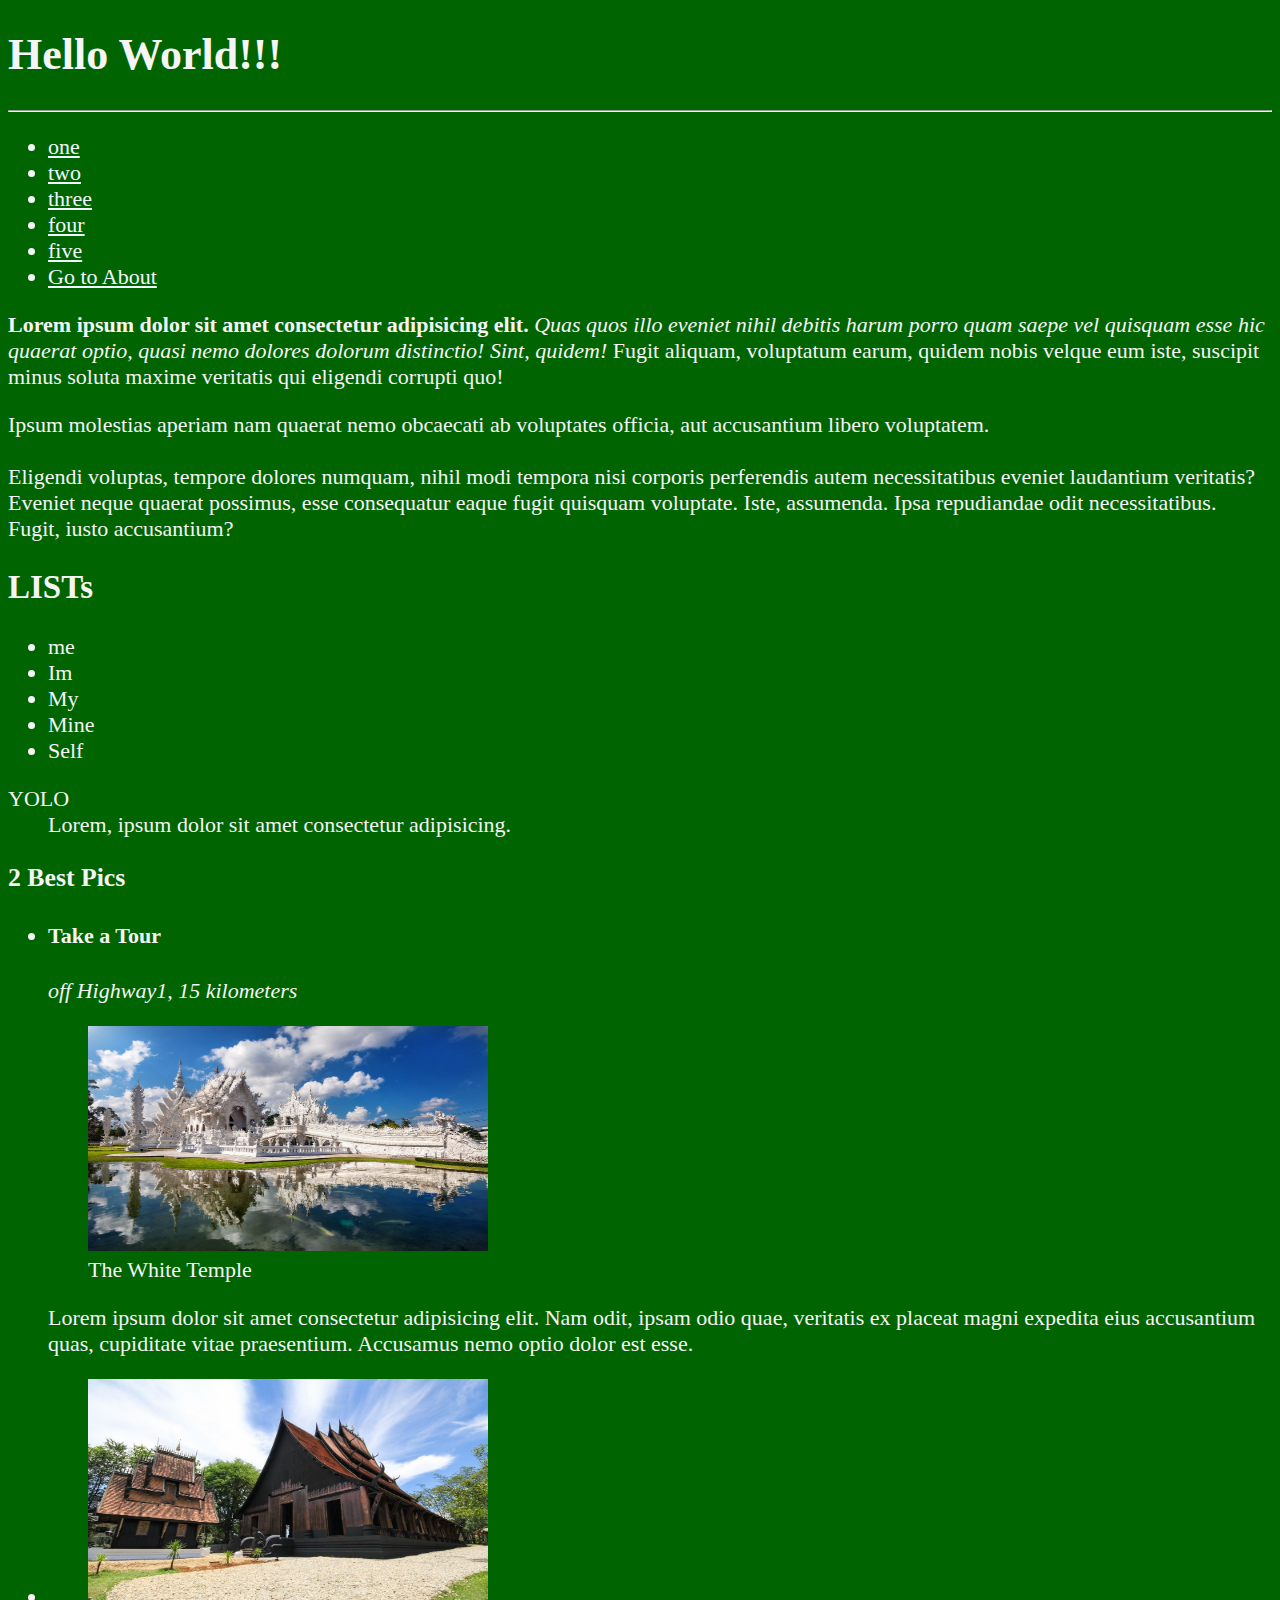
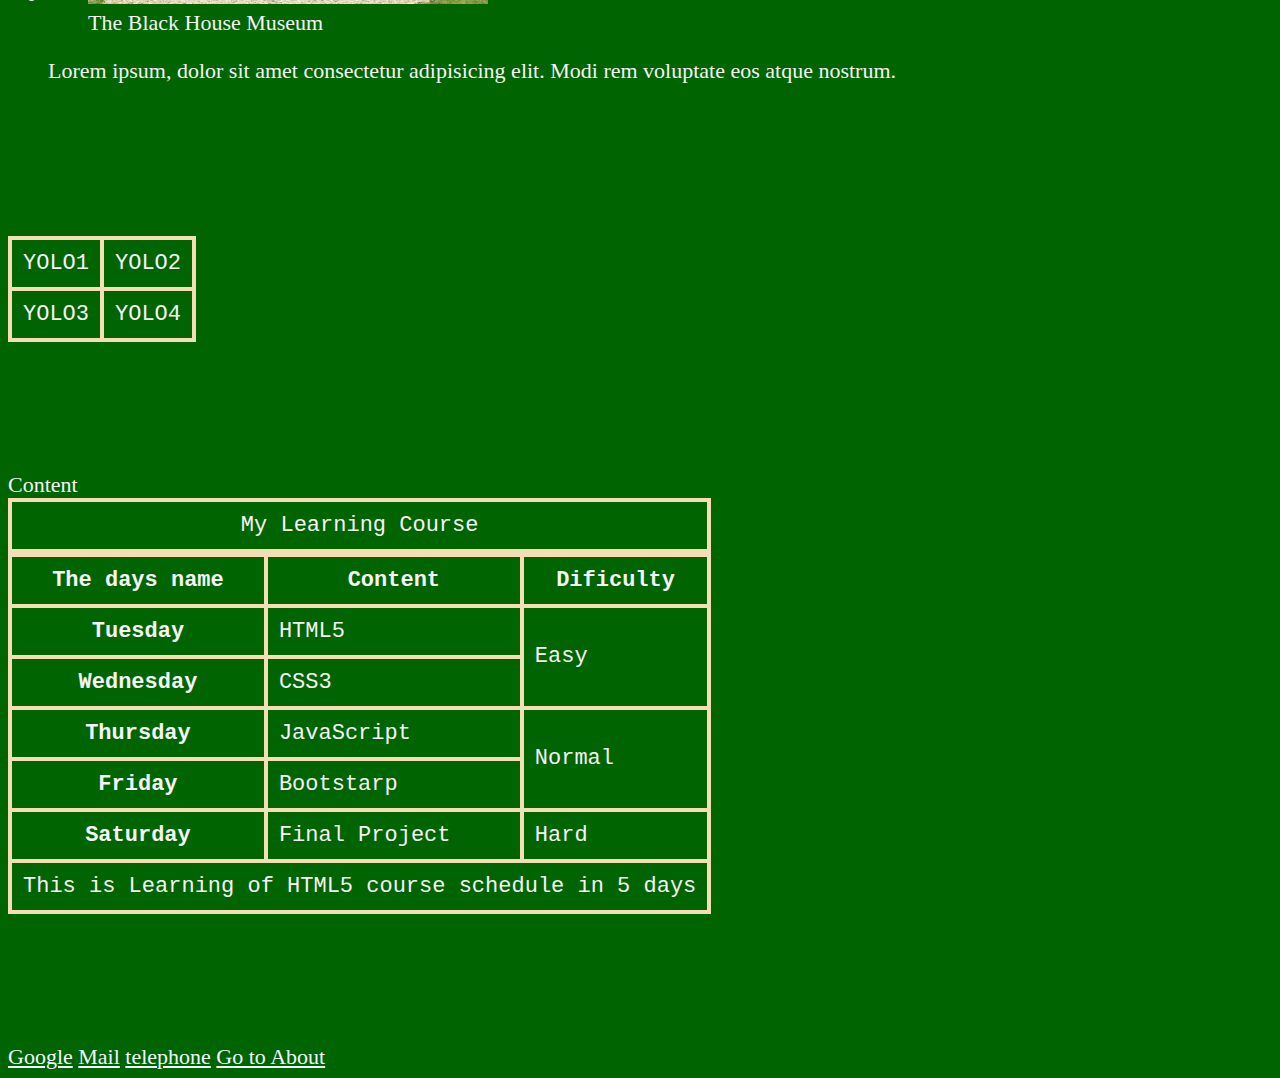
<file: index.html>
<!DOCTYPE html>
<html lang="en">
<head>
    <meta charset="UTF-8">
    <meta http-equiv="X-UA-Compatible" content="IE=edge">
    <meta name="viewport" content="width=device-width, initial-scale=1.0">
    <title>My First Webpage</title>
    <link rel="shortcut icon" href="favicon.ico" type="image/x-icon">
    <link rel="stylesheet" href="main.css">
</head>
<body>
    <header>
        <h1>Hello World!!!</h1>
        <hr>
    </header>
    <nav>
        <ul>
            <li>
                <a href="#one">one</a>
            </li>
            <li>
                <a href="#two">two</a>
            </li>
            <li>
                <a href="#three">three</a>
            </li>
            <li>
                <a href="#four">four</a>
            </li>
            <li>
                <a href="#five">five</a>
            </li>
            <li>
                <a href="/contact.html">Go to About</a>
            </li>
        </ul>
    </nav>
    <!--p*30>lorem50-->
    <section id="one">
    <p><b>Lorem ipsum dolor sit amet consectetur adipisicing elit.</b> <i>Quas quos illo eveniet nihil debitis harum porro quam saepe vel quisquam esse hic quaerat optio, quasi nemo dolores dolorum distinctio! Sint, quidem!</i> Fugit aliquam, voluptatum earum, quidem nobis velque eum iste, suscipit minus soluta maxime veritatis qui eligendi corrupti quo!</p>
    <p>Ipsum molestias aperiam nam quaerat nemo obcaecati ab voluptates officia, aut accusantium libero voluptatem.<br><br> Eligendi voluptas, tempore dolores numquam, nihil modi tempora nisi corporis perferendis autem necessitatibus eveniet laudantium veritatis? Eveniet neque quaerat possimus, esse consequatur eaque fugit quisquam voluptate. Iste, assumenda. Ipsa repudiandae odit necessitatibus. Fugit, iusto accusantium?</p>
    </section>
    
    <section id="two">
    <h2>LISTs</h2>
    <ul>
        <li>me</li>
        <li>Im</li>
        <li>My</li>
        <li>Mine</li>
        <li>Self</li>
    </ul>

    <dl>
        <dt>YOLO</dt>
        <dd>
            Lorem, ipsum dolor sit amet consectetur adipisicing.
        </dd>
    </dl>
    </section>

    <section id="three">
        <h3>2 Best Pics</h3>
        <ul>
            <li>
                <h4>Take a Tour</h4>
                <address>
                    off Highway1, 15 kilometers
                </address>
                <figure>
                    <img src="images/white_temple.jpg" alt="Wat Rongkun" width="400" height="225" loading="lazy">
                    <figcaption>
                        The White Temple
                    </figcaption>
                </figure>
                <p>Lorem ipsum dolor sit amet consectetur adipisicing elit. Nam odit, ipsam odio quae, veritatis ex placeat magni expedita eius accusantium quas, cupiditate vitae praesentium. Accusamus nemo optio dolor est esse.</p>
            </li>
            <li>
                <figure>
                <img src="images/black_house.jpg" alt="Black House" width="400" height="225" loading="lazy">
                    <figcaption>
                        The Black House Museum
                    </figcaption>
                </figure>
                <p>Lorem ipsum, dolor sit amet consectetur adipisicing elit. Modi rem voluptate eos atque nostrum.</p>
            </li>
        </ul>
    <br><br><br><br><br>
    <section id="four">
        <table>
            <tr>
                <td>YOLO1</td>
                <td>YOLO2</td>
            </tr>
            <tr>
                <td>YOLO3</td>
                <td>YOLO4</td>
            </tr>
        </table>
    
    </section>
    <br><br><br><br><br>

    <Section id="five">
        <table>
            <caption>My Learning Course</caption>
                <thead>
                    <tr>
                        <th>The days name</th>
                        <th>Content</th>Content
                        <th>Dificulty</th>
                    </tr>
                </thead>
                <tbody>
                    <tr>
                        <th>Tuesday</th>
                        <td>HTML5</td>
                        <td rowspan="2">Easy</td>
                    </tr>
                    <tr>
                        <th>Wednesday</th>
                        <td>CSS3</td>
                    </tr>
                    <tr>
                        <th>Thursday</th>
                        <td>JavaScript</td>
                        <td rowspan="2">Normal</td>
                    </tr>
                    <tr>
                        <th>Friday</th>
                        <td>Bootstarp</td>
                    </tr>
                    <tr>
                        <th>Saturday</th>
                        <td>Final Project</td>
                        <td>Hard</td>
                    </tr>
                </tbody>
                <tfoot>
                    <tr>
                        <td colspan="3">This is Learning of HTML5 course schedule in 5 days</td>
                    </tr>
                </tfoot>
        </table>
    </Section>

    
    <br><br><br><br><br>

    <a href="https://www.atlassian.com/git/tutorials/install-git?section=git-for-mac-installer#windows" target="_blank">Google</a>
    <a href="mailto:bjt888555111000@gmail.com" target="_blank">Mail</a>
    <a href="tel:0971635583">telephone</a>
    <a href="/about.html">Go to About</a>
</body>
</html>
</file>
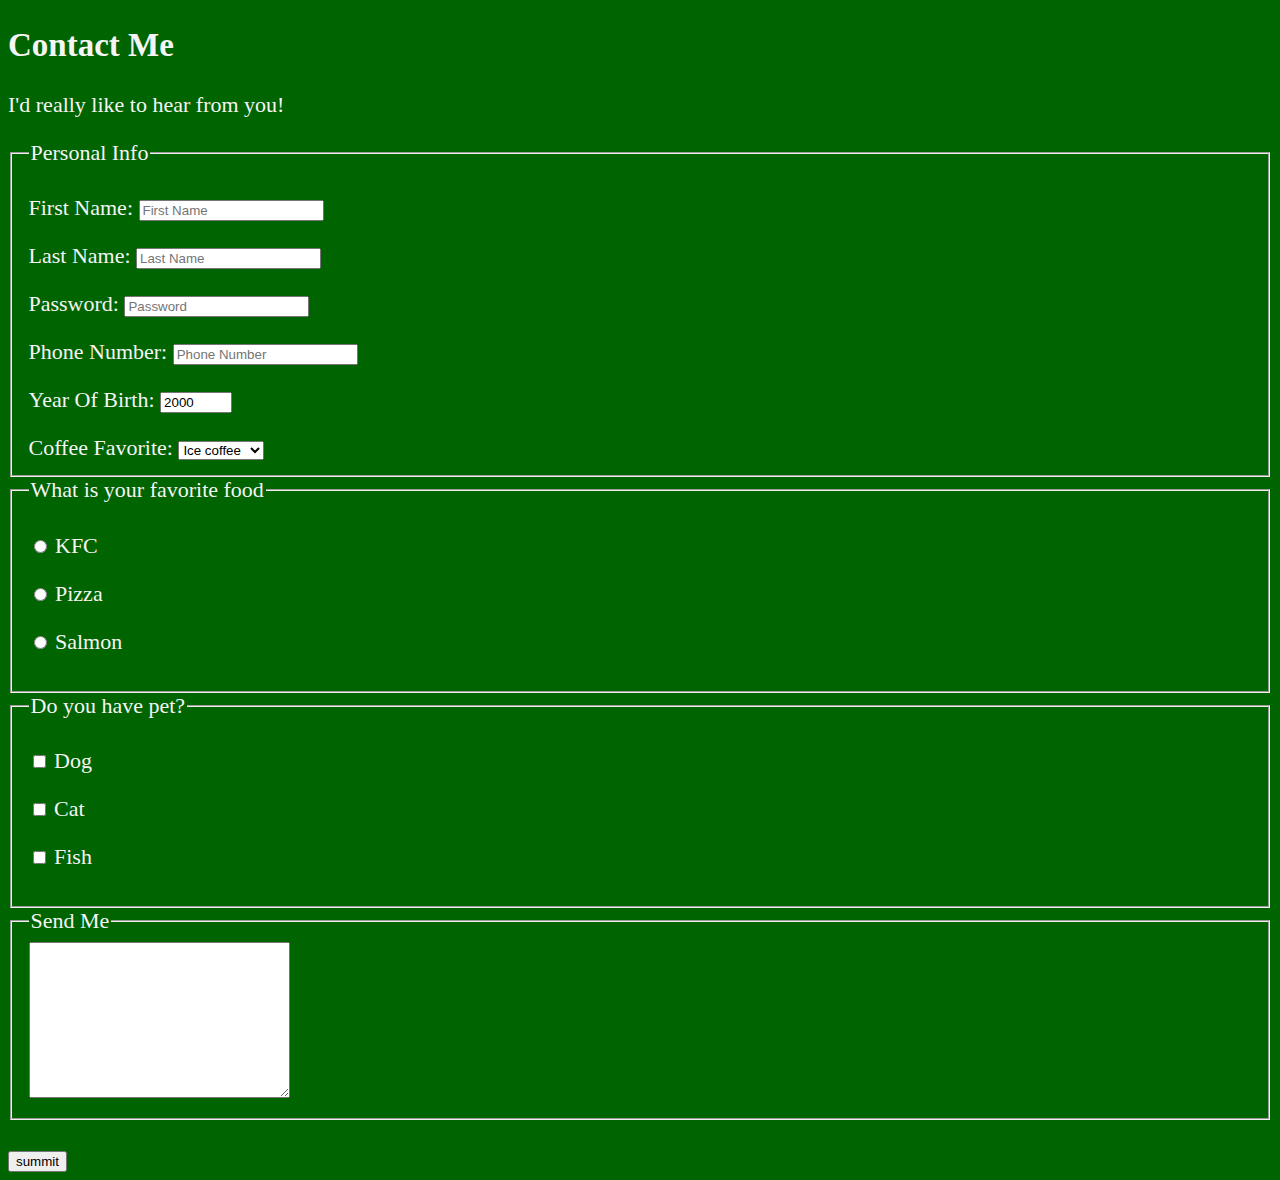
<file: contact.html>
<!DOCTYPE html>
<html lang="en">
<head>
    <meta charset="UTF-8">
    <meta http-equiv="X-UA-Compatible" content="IE=edge">
    <meta name="viewport" content="width=device-width, initial-scale=1.0">
    <title>Contact</title>
    <link rel="shortcut icon" href="favicon.ico" type="image/x-icon">
    <link rel="stylesheet" href="main.css">
</head>
<body>

    <article>
        <h2>Contact Me</h2>
        <p>I'd really like to hear from you!</p>

        <form action="http://httpbin.org/get" method="get">
        <fieldset>
            <legend>Personal Info</legend>
            <p>
                <label for="firstname">First Name:</label>
                <input type="text" name="firstname" id="firstname" placeholder="First Name" autocomplete="on" required>
            </p>
            <p>
                <label for="lastname">Last Name:</label>
                <input type="text" name="lastname" id="lastname" placeholder="Last Name" autocomplete="on" required>
            </p>
            <p>
                <label for="password">Password:</label>
                <input type="password" name="password" id="password" placeholder="Password" autocomplete="on" required>
            </p>
            <p>
                <label for="phone">Phone Number:</label>
                <input type="tel" name="phone" id="phone" placeholder="Phone Number" autocomplete="on" pattern="[0-9]{3}[0-9]{3}[0-9]{4}" required>
            </p>
            <p>
                <label for="yearofbirth">Year Of Birth:</label>
                <input type="number" name="yearofbirth" id="yearofbirth" placeholder="Year Of Birth" min="1990" max="2023" step="1" value="2000">
            </p>
            <label for="coffee">Coffee Favorite:</label>
                <select type="text" name="coffee" id="coffee" placeholder="Coffee Favorite">
                    <option value="1">Ice coffee</option>
                    <option value="2">Latte</option>
                    <option value="3">Capuccino</option>
                    <option value="4">Espestso</option>
                    <option value="5">Americano</option>
                </select>
        </fieldset>

        <fieldset>
            <legend>What is your favorite food</legend>
            <p>
                <input type="radio" name="food" id="food" value="kfc">
                <label for="kfc">KFC</label>
            </p>
            <p>
                <input type="radio" name="food" id="food" value="pizza">
                <label for="pizza">Pizza</label>
            </p>
            <p>
                <input type="radio" name="food" id="food" value="salmon">
                <label for="salmon">Salmon</label>
            </p>
        </fieldset>

        <fieldset>
            <legend>Do you have pet?</legend>
            <p>
                <input type="checkbox" name="pets" id="pets">
                <label for="dog">Dog</label>
            </p>
            <p>
                <input type="checkbox" name="pets" id="pets">
                <label for="cat">Cat</label>
            </p>
            <p>
                <input type="checkbox" name="pets" id="pets">
                <label for="fish">Fish</label>
            </p>
        </fieldset>

        <fieldset>
            <legend>Send Me</legend>
            <textarea name="messages" id="messages" cols="30" rows="10"></textarea>
        </fieldset>
            <br>
            <button>summit</button>

        </form>
    </article>

</body>
</html>
</file>
<file: main.css>
html{
    font-size: 22px;
    scroll-behavior: smooth;
}

body{
    background-color: darkgreen;
    color: whitesmoke;
}

a{
    color: aliceblue;
}

a:visited{
    color: bisque;
}

table, tr, th, td, caption{
    border: 4px solid wheat;
    font-family: 'Courier New', Courier, monospace;
    border-collapse: collapse;
    padding: 0.5rem;

}
</file>
